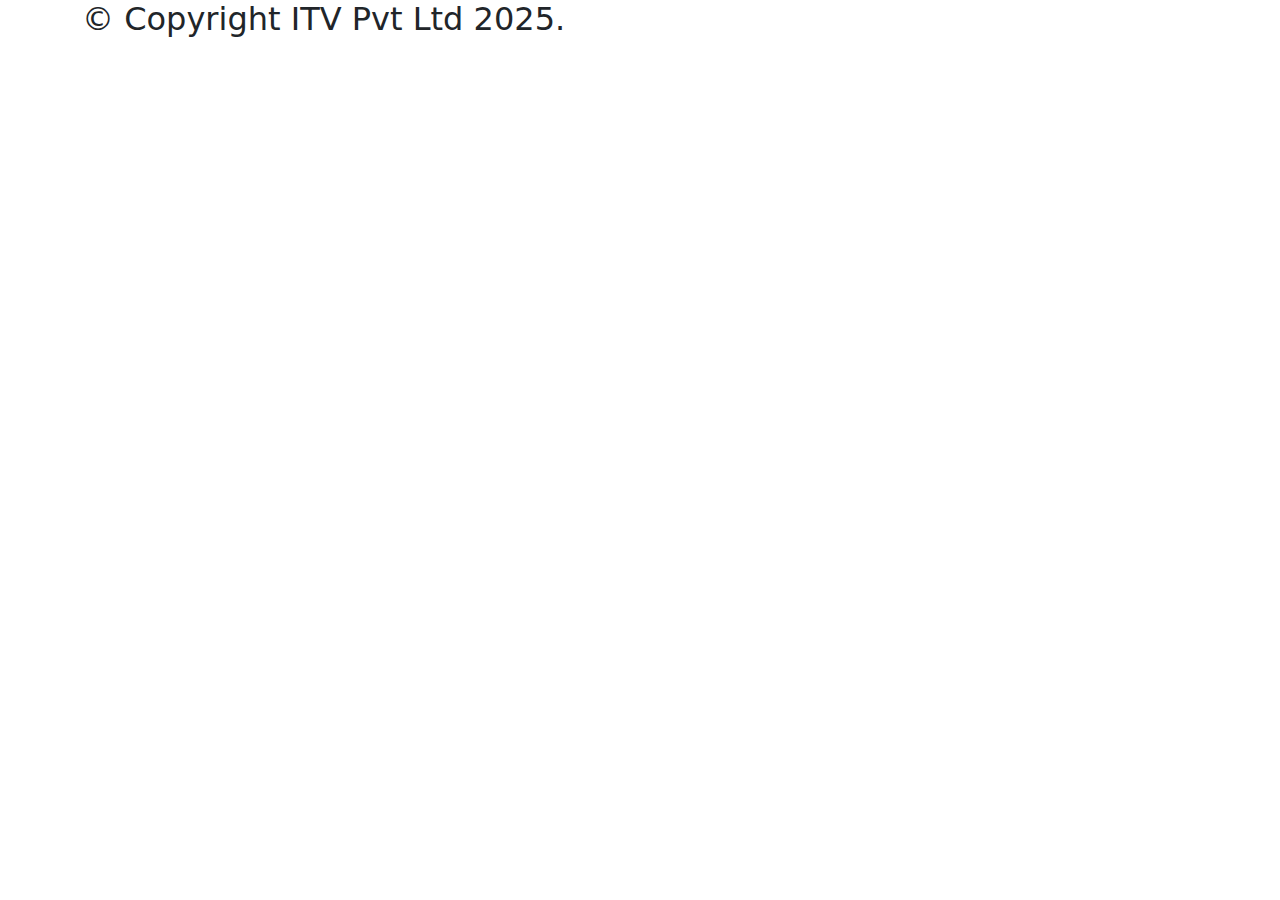
<file: footer.html>
<!DOCTYPE html>
<html lang="en">
<head>
    <meta charset="UTF-8">
    <meta name="viewport" content="width=device-width, initial-scale=1.0">

    <link href="https://cdn.jsdelivr.net/npm/bootstrap@5.3.3/dist/css/bootstrap.min.css" rel="stylesheet" integrity="sha384-QWTKZyjpPEjISv5WaRU9OFeRpok6YctnYmDr5pNlyT2bRjXh0JMhjY6hW+ALEwIH" crossorigin="anonymous">
</head>
<body>
    
    <div class="container">
        <div class="row">
           <h2>&copy; Copyright ITV Pvt Ltd 2025.</h2>
           </div>
           </div>

    <script src="https://cdn.jsdelivr.net/npm/bootstrap@5.3.3/dist/js/bootstrap.bundle.min.js" integrity="sha384-YvpcrYf0tY3lHB60NNkmXc5s9fDVZLESaAA55NDzOxhy9GkcIdslK1eN7N6jIeHz" crossorigin="anonymous"></script>
</body>
</html>
</file>
